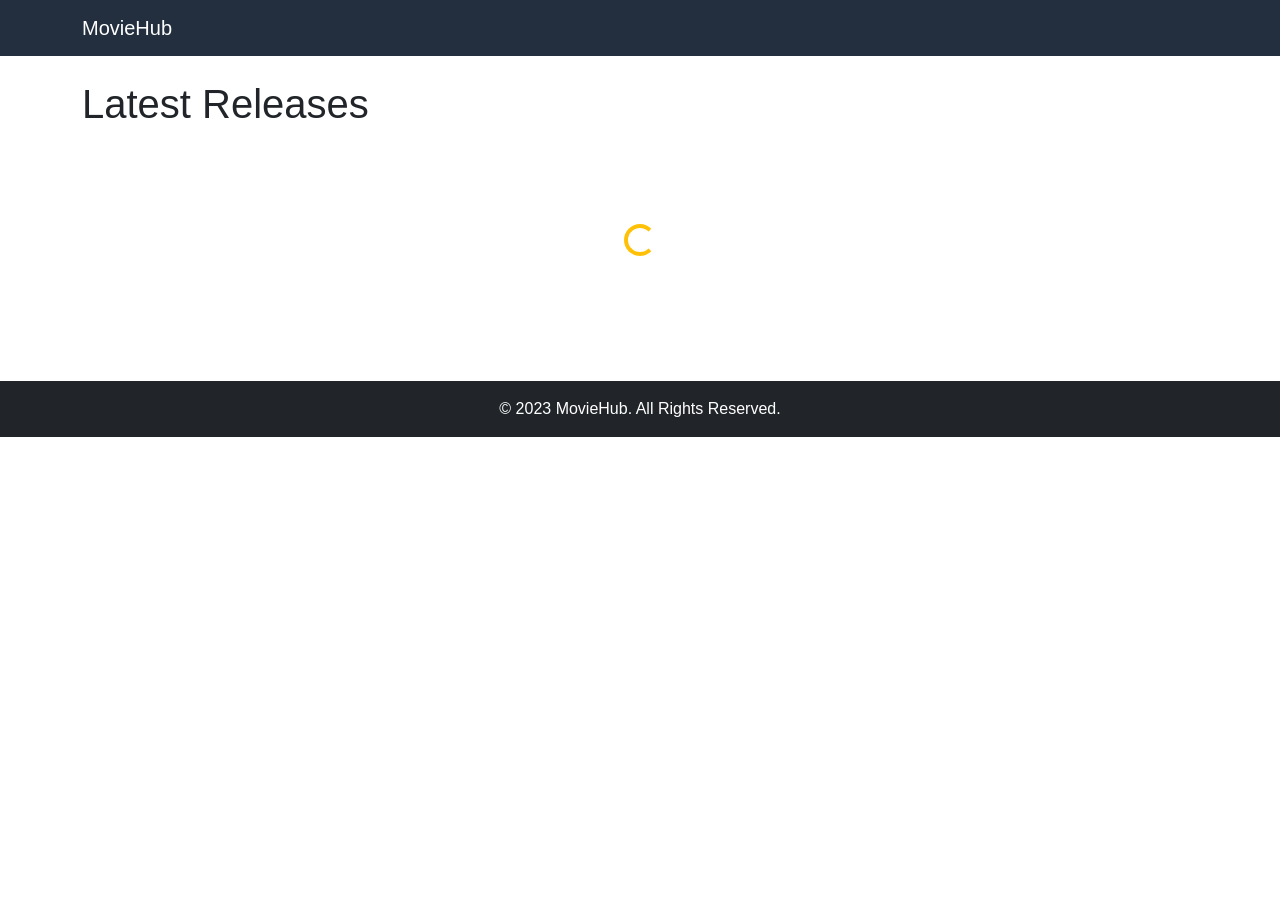
<file: index.html>
<!DOCTYPE html>
<html lang="en">
<head>
    <meta charset="UTF-8">
    <meta name="viewport" content="width=device-width, initial-scale=1.0">
    <title>Movie/Series Hub</title>
    <link href="https://cdn.jsdelivr.net/npm/bootstrap@5.3.2/dist/css/bootstrap.min.css" rel="stylesheet">
    <!-- Link to your custom CSS -->
    <link rel="stylesheet" href="css/style.css">
</head>
<body>

    <nav class="navbar navbar-expand-lg navbar-dark bg-dark">
        <div class="container">
            <a class="navbar-brand" href="index.html">MovieHub</a>
            <!-- Optional: Add Search Bar Here -->
        </div>
    </nav>

    <main class="container mt-4">
        <h1 class="mb-4">Latest Releases</h1>

        <div id="loading" class="text-center my-5">
            <div class="spinner-border text-warning" role="status">
                <span class="visually-hidden">Loading...</span>
            </div>
        </div>

        <div class="row row-cols-1 row-cols-sm-2 row-cols-md-3 row-cols-lg-4 g-4" id="post-grid">
            <!-- Posts will be loaded here by JavaScript -->
            <!-- Example Card Structure (for reference):
            <div class="col">
                <div class="card h-100 shadow-sm">
                    <a href="post.html?id=1">
                       <img src="https://via.placeholder.com/300x450?text=Movie+Poster" class="card-img-top" alt="Post Title">
                    </a>
                    <div class="card-body">
                        <h5 class="card-title"><a href="post.html?id=1" class="text-decoration-none text-dark">Post Title</a></h5>
                    </div>
                    <div class="card-footer bg-white border-top-0 pb-3">
                         <div class="d-grid gap-2">
                            <a href="#" class="btn btn-sm btn-warning fw-bold">Download 1080p</a>
                            <a href="#" class="btn btn-sm btn-outline-secondary">Download 720p</a>
                            <a href="#" class="btn btn-sm btn-outline-secondary">Download 480p</a>
                        </div>
                    </div>
                </div>
            </div>
             -->
        </div>

        <!-- Optional: Pagination Controls Here -->

    </main>

    <footer class="bg-dark text-white text-center py-3 mt-5">
        <div class="container">
            © 2023 MovieHub. All Rights Reserved.
        </div>
    </footer>

    <script src="js/main.js"></script>
</body>
</html>
</file>
<file: css/style.css>
/* General Styling */
body {
    font-family: sans-serif;
}

/* Mimic Amazon Button Style */
.btn-warning.fw-bold {
    background-color: #f0c14b;
    border-color: #a88734 #9c7e31 #846a29;
    color: #111;
}
.btn-warning.fw-bold:hover {
    background-color: #ddb347;
    border-color: #a88734 #9c7e31 #846a29;
}

/* Card Styling */
.card {
    border: 1px solid #ddd;
    border-radius: 4px;
}
.card-img-top {
    aspect-ratio: 2 / 3; /* Maintain movie poster aspect ratio */
    object-fit: cover; /* Cover the area without distortion */
}
.card-title a {
    color: #0f1111; /* Amazon-like title color */
    text-decoration: none;
}
.card-title a:hover {
    color: #c7511f; /* Amazon hover color */
    text-decoration: underline;
}
.card-footer {
    background-color: #fff; /* Ensure footer is white */
    border-top: none; /* Remove default top border if needed */
}

/* Post Page Banner */
#post-banner {
    max-height: 400px; /* Limit banner height */
    width: 100%;
    object-fit: cover; /* Crop nicely */
     object-position: center top; /* Focus on top part of image */
}

/* Comments Styling */
#comments-list .comment {
    border-bottom: 1px solid #eee;
    padding-bottom: 1rem;
    margin-bottom: 1rem;
}
#comments-list .comment:last-child {
    border-bottom: none;
    margin-bottom: 0;
}
#comments-list .comment-meta {
    font-size: 0.9em;
    color: #555;
}
#comment-message.alert {
    padding: 0.5rem 1rem;
    font-size: 0.9em;
}

/* Loading Spinner */
#loading, #loading-post {
    padding: 3rem 0;
}

/* Navbar */
.navbar.bg-dark {
    background-color: #232f3e !important; /* Override Bootstrap default dark */
}
</file>
